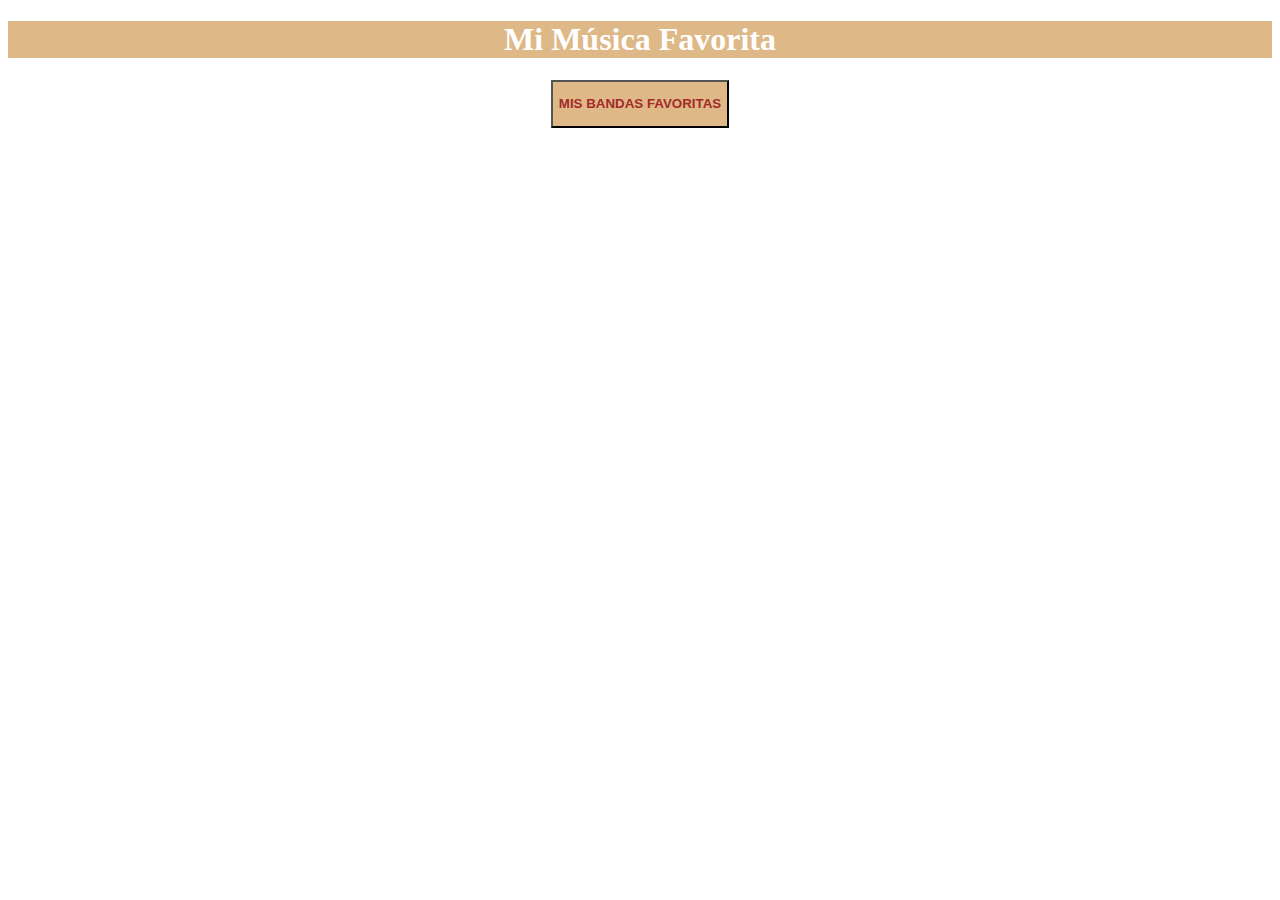
<file: index.html>
<!DOCTYPE html>
<html lang="es">
<head>
    <meta charset="UTF-8">
    <meta http-equiv="X-UA-Compatible" content="IE=edge">
    <meta name="viewport" content="width=device-width, initial-scale=1.0">
    <title>Música</title>
    <link rel="stylesheet" href="style.css">
</head>
<body>
    <center>
        <h1 class="titulo_1">Mi Música Favorita</h1>
        <a href="musica.html">
            <button class="boton">
                <p><strong>MIS BANDAS FAVORITAS</strong></p>
            </button>
        </a>
    </center> 
</body>
</html>
</file>
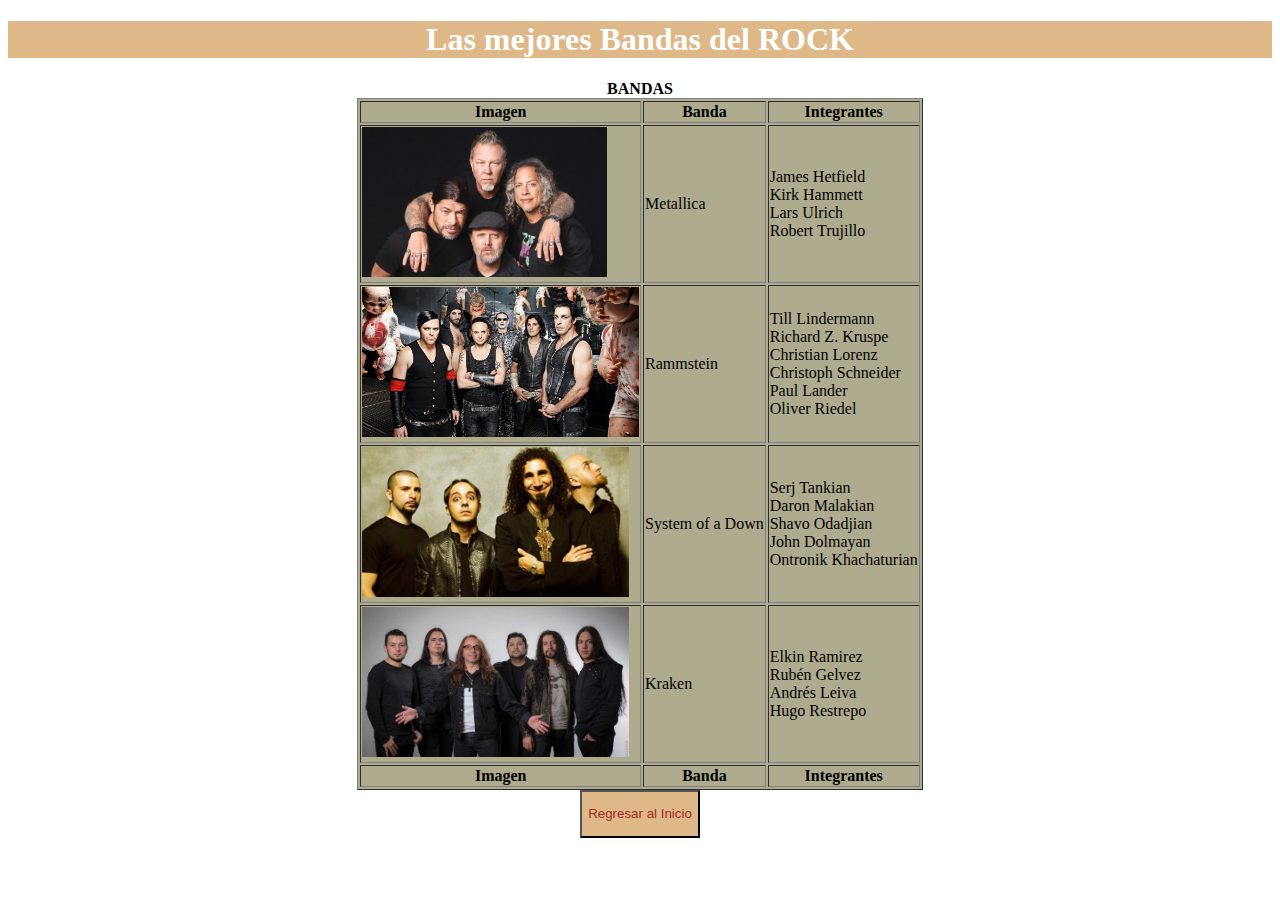
<file: musica.html>
<!DOCTYPE html>
<html lang="es">
<head>
    <meta charset="UTF-8">
    <meta http-equiv="X-UA-Compatible" content="IE=edge">
    <meta name="viewport" content="width=device-width, initial-scale=1.0">
    <title>Mis Bandas Favoritas</title>
    <link rel="stylesheet" href="style.css">
</head>
<body>
    <center>
        <h1 class="titulo_1">Las mejores Bandas del ROCK</h1>
    </center>
    <center>
    <table border="1" class="tabla_1">
        <caption><strong>BANDAS</strong></caption>
        <thead>
            <tr>
                <th>Imagen</th>
                <th>Banda</th>
                <th>Integrantes</th>
            </tr>
        </thead>
        <tbody>
            <tr>
                <td><img src="metallica.jpg" height="150" alt=""></td>
                <td>Metallica</td>
                <td>James Hetfield <br> Kirk Hammett <br> Lars Ulrich <br> Robert Trujillo</td>
            </tr>
            <tr>
                <td><img src="rammstein.jpg" height="150" alt=""></td>
                <td>Rammstein</td>
                <td>Till Lindermann <br> Richard Z. Kruspe <br> Christian Lorenz <br> Christoph Schneider <br> Paul Lander <br> Oliver Riedel</td>
            </tr>
            <tr>
                <td><img src="system.jpg" height="150" alt=""></td>
                <td>System of a Down</td>
                <td>Serj Tankian <br> Daron Malakian <br> Shavo Odadjian <br> John Dolmayan <br> Ontronik Khachaturian</td>
            </tr>
            <tr>
                <td><img src="kraken.jpg" height="150" alt=""></td>
                <td>Kraken</td>
                <td>Elkin Ramirez <br> Rubén Gelvez <br> Andrés Leiva <br> Hugo Restrepo</td>
            </tr>
        </tbody>
        <tfoot>
            <tr>
                <th>Imagen</th>
                <th>Banda</th>
                <th>Integrantes</th>
            </tr>
        </tfoot>
    </table>

    <a href="index.html">
        <button class="boton">
            <p>Regresar al Inicio</p>
        </button>
    </a>
    </center>
</body>
</html>
</file>
<file: style.css>
.titulo_1{
    color: rgb(255, 255, 255);
    background-color: burlywood;
}

body{
    background-image: url(https://previews.123rf.com/images/greyjj/greyjj1503/greyjj150300044/37491765-la-m%C3%BAsica-rock-y-heavy-metal-de-ilustraci%C3%B3n-vectorial-efecto-del-grunge-es-extra%C3%ADble.jpg);
    background-size: cover;
}
.boton{
    background-color: burlywood;
}
.boton p{
    color: brown;
}
.tabla_1{
    background-color: rgb(175, 171, 142);
}
</file>
